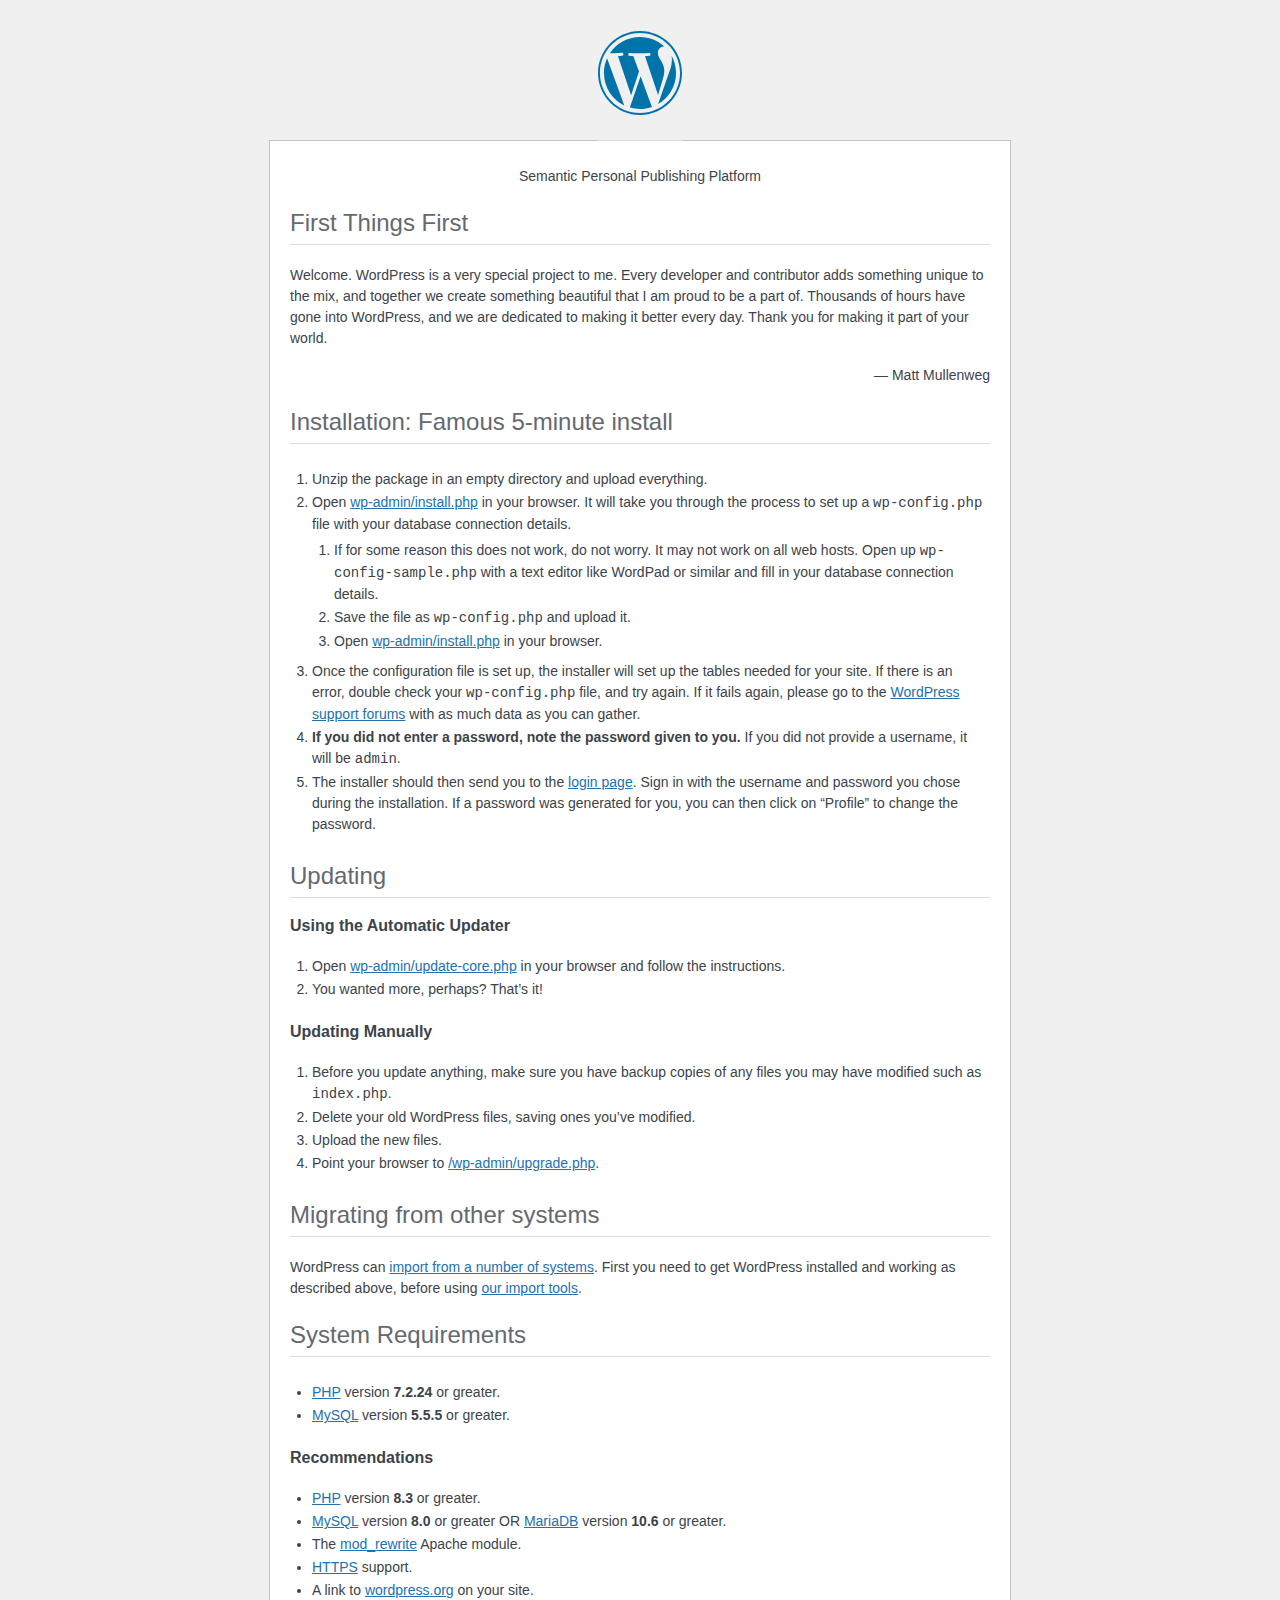
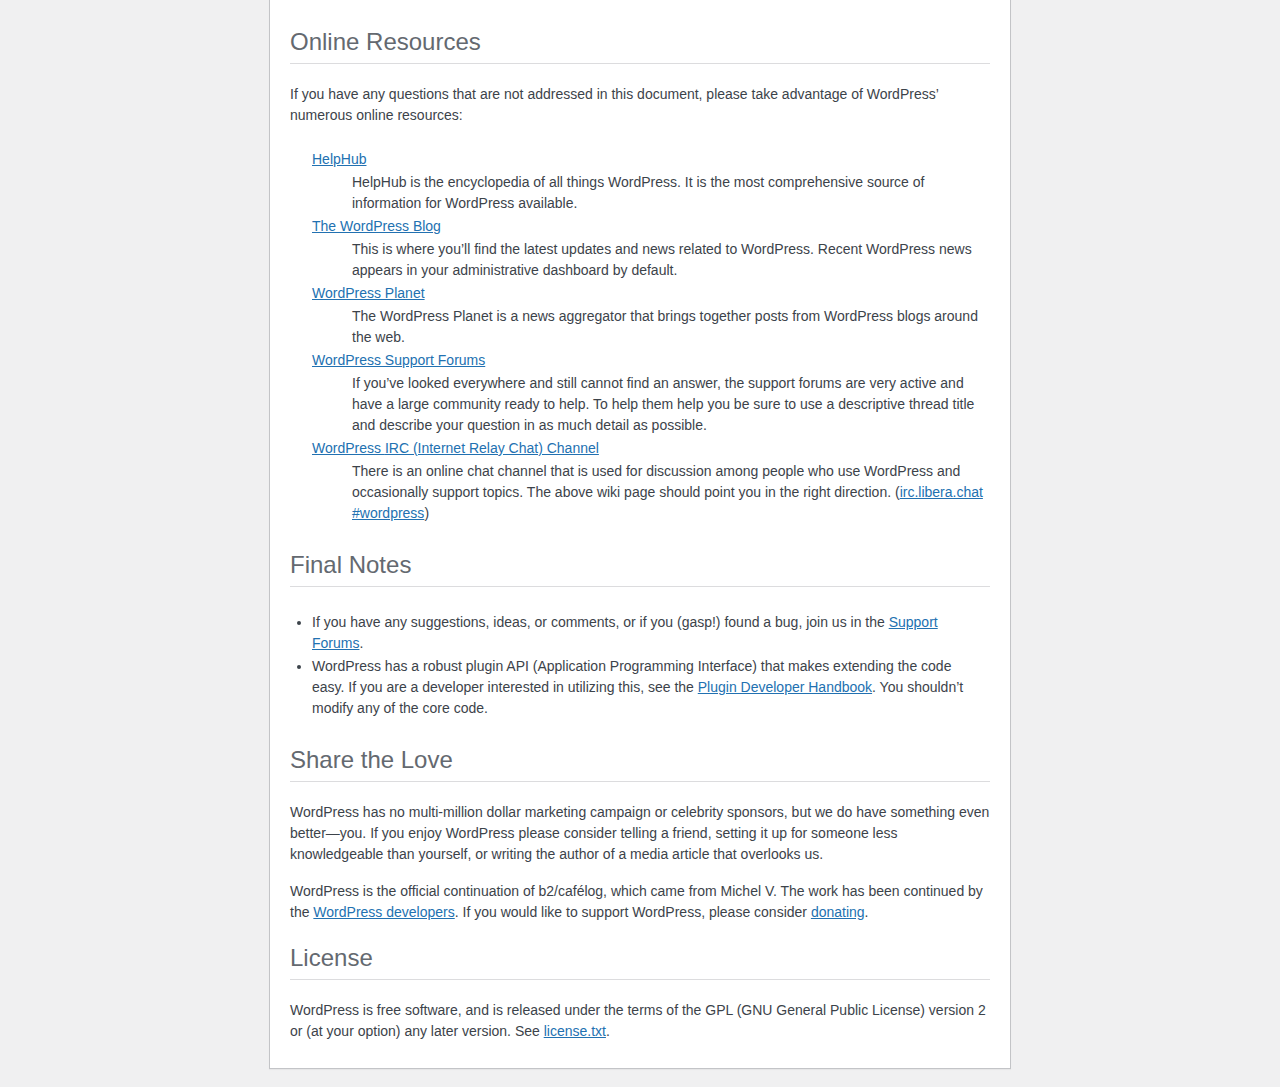
<file: readme.html>
<!DOCTYPE html>
<html lang="en">
<head>
	<meta name="viewport" content="width=device-width" />
	<meta http-equiv="Content-Type" content="text/html; charset=utf-8" />
	<meta name="robots" content="noindex,nofollow" />
	<title>WordPress &#8250; ReadMe</title>
	<link rel="stylesheet" href="wp-admin/css/install.css?ver=20100228" type="text/css" />
</head>
<body>
<h1 id="logo">
	<a href="https://wordpress.org/"><img alt="WordPress" src="wp-admin/images/wordpress-logo.png" /></a>
</h1>
<p style="text-align: center">Semantic Personal Publishing Platform</p>

<h2>First Things First</h2>
<p>Welcome. WordPress is a very special project to me. Every developer and contributor adds something unique to the mix, and together we create something beautiful that I am proud to be a part of. Thousands of hours have gone into WordPress, and we are dedicated to making it better every day. Thank you for making it part of your world.</p>
<p style="text-align: right">&#8212; Matt Mullenweg</p>

<h2>Installation: Famous 5-minute install</h2>
<ol>
	<li>Unzip the package in an empty directory and upload everything.</li>
	<li>Open <span class="file"><a href="wp-admin/install.php">wp-admin/install.php</a></span> in your browser. It will take you through the process to set up a <code>wp-config.php</code> file with your database connection details.
		<ol>
			<li>If for some reason this does not work, do not worry. It may not work on all web hosts. Open up <code>wp-config-sample.php</code> with a text editor like WordPad or similar and fill in your database connection details.</li>
			<li>Save the file as <code>wp-config.php</code> and upload it.</li>
			<li>Open <span class="file"><a href="wp-admin/install.php">wp-admin/install.php</a></span> in your browser.</li>
		</ol>
	</li>
	<li>Once the configuration file is set up, the installer will set up the tables needed for your site. If there is an error, double check your <code>wp-config.php</code> file, and try again. If it fails again, please go to the <a href="https://wordpress.org/support/forums/">WordPress support forums</a> with as much data as you can gather.</li>
	<li><strong>If you did not enter a password, note the password given to you.</strong> If you did not provide a username, it will be <code>admin</code>.</li>
	<li>The installer should then send you to the <a href="wp-login.php">login page</a>. Sign in with the username and password you chose during the installation. If a password was generated for you, you can then click on &#8220;Profile&#8221; to change the password.</li>
</ol>

<h2>Updating</h2>
<h3>Using the Automatic Updater</h3>
<ol>
	<li>Open <span class="file"><a href="wp-admin/update-core.php">wp-admin/update-core.php</a></span> in your browser and follow the instructions.</li>
	<li>You wanted more, perhaps? That&#8217;s it!</li>
</ol>

<h3>Updating Manually</h3>
<ol>
	<li>Before you update anything, make sure you have backup copies of any files you may have modified such as <code>index.php</code>.</li>
	<li>Delete your old WordPress files, saving ones you&#8217;ve modified.</li>
	<li>Upload the new files.</li>
	<li>Point your browser to <span class="file"><a href="wp-admin/upgrade.php">/wp-admin/upgrade.php</a>.</span></li>
</ol>

<h2>Migrating from other systems</h2>
<p>WordPress can <a href="https://developer.wordpress.org/advanced-administration/wordpress/import/">import from a number of systems</a>. First you need to get WordPress installed and working as described above, before using <a href="wp-admin/import.php">our import tools</a>.</p>

<h2>System Requirements</h2>
<ul>
	<li><a href="https://www.php.net/">PHP</a> version <strong>7.2.24</strong> or greater.</li>
	<li><a href="https://www.mysql.com/">MySQL</a> version <strong>5.5.5</strong> or greater.</li>
</ul>

<h3>Recommendations</h3>
<ul>
	<li><a href="https://www.php.net/">PHP</a> version <strong>8.3</strong> or greater.</li>
	<li><a href="https://www.mysql.com/">MySQL</a> version <strong>8.0</strong> or greater OR <a href="https://mariadb.org/">MariaDB</a> version <strong>10.6</strong> or greater.</li>
	<li>The <a href="https://httpd.apache.org/docs/2.2/mod/mod_rewrite.html">mod_rewrite</a> Apache module.</li>
	<li><a href="https://wordpress.org/news/2016/12/moving-toward-ssl/">HTTPS</a> support.</li>
	<li>A link to <a href="https://wordpress.org/">wordpress.org</a> on your site.</li>
</ul>

<h2>Online Resources</h2>
<p>If you have any questions that are not addressed in this document, please take advantage of WordPress&#8217; numerous online resources:</p>
<dl>
	<dt><a href="https://wordpress.org/documentation/">HelpHub</a></dt>
		<dd>HelpHub is the encyclopedia of all things WordPress. It is the most comprehensive source of information for WordPress available.</dd>
	<dt><a href="https://wordpress.org/news/">The WordPress Blog</a></dt>
		<dd>This is where you&#8217;ll find the latest updates and news related to WordPress. Recent WordPress news appears in your administrative dashboard by default.</dd>
	<dt><a href="https://planet.wordpress.org/">WordPress Planet</a></dt>
		<dd>The WordPress Planet is a news aggregator that brings together posts from WordPress blogs around the web.</dd>
	<dt><a href="https://wordpress.org/support/forums/">WordPress Support Forums</a></dt>
		<dd>If you&#8217;ve looked everywhere and still cannot find an answer, the support forums are very active and have a large community ready to help. To help them help you be sure to use a descriptive thread title and describe your question in as much detail as possible.</dd>
	<dt><a href="https://make.wordpress.org/support/handbook/appendix/other-support-locations/introduction-to-irc/">WordPress <abbr>IRC</abbr> (Internet Relay Chat) Channel</a></dt>
		<dd>There is an online chat channel that is used for discussion among people who use WordPress and occasionally support topics. The above wiki page should point you in the right direction. (<a href="https://web.libera.chat/#wordpress">irc.libera.chat #wordpress</a>)</dd>
</dl>

<h2>Final Notes</h2>
<ul>
	<li>If you have any suggestions, ideas, or comments, or if you (gasp!) found a bug, join us in the <a href="https://wordpress.org/support/forums/">Support Forums</a>.</li>
	<li>WordPress has a robust plugin <abbr>API</abbr> (Application Programming Interface) that makes extending the code easy. If you are a developer interested in utilizing this, see the <a href="https://developer.wordpress.org/plugins/">Plugin Developer Handbook</a>. You shouldn&#8217;t modify any of the core code.</li>
</ul>

<h2>Share the Love</h2>
<p>WordPress has no multi-million dollar marketing campaign or celebrity sponsors, but we do have something even better&#8212;you. If you enjoy WordPress please consider telling a friend, setting it up for someone less knowledgeable than yourself, or writing the author of a media article that overlooks us.</p>

<p>WordPress is the official continuation of b2/caf&#233;log, which came from Michel V. The work has been continued by the <a href="https://wordpress.org/about/">WordPress developers</a>. If you would like to support WordPress, please consider <a href="https://wordpress.org/donate/">donating</a>.</p>

<h2>License</h2>
<p>WordPress is free software, and is released under the terms of the <abbr>GPL</abbr> (GNU General Public License) version 2 or (at your option) any later version. See <a href="license.txt">license.txt</a>.</p>

</body>
</html>
</file>
<file: wp-admin/css/install.css>
html {
	background: #f0f0f1;
	margin: 0 20px;
}

body {
	background: #fff;
	border: 1px solid #c3c4c7;
	color: #3c434a;
	font-family: -apple-system, BlinkMacSystemFont, "Segoe UI", Roboto, Oxygen-Sans, Ubuntu, Cantarell, "Helvetica Neue", sans-serif;
	margin: 140px auto 25px;
	padding: 20px 20px 10px;
	max-width: 700px;
	-webkit-font-smoothing: subpixel-antialiased;
	box-shadow: 0 1px 1px rgba(0, 0, 0, 0.04);
}

a {
	color: #2271b1;
}

a:hover,
a:active {
	color: #135e96;
}

a:focus {
	color: #043959;
	box-shadow: 0 0 0 2px #2271b1;
	/* Only visible in Windows High Contrast mode */
	outline: 2px solid transparent;
}

h1, h2 {
	border-bottom: 1px solid #dcdcde;
	clear: both;
	color: #646970;
	font-size: 24px;
	padding: 0 0 7px;
	font-weight: 400;
}

h3 {
	font-size: 16px;
}

p, li, dd, dt {
	padding-bottom: 2px;
	font-size: 14px;
	line-height: 1.5;
}

code, .code {
	font-family: Consolas, Monaco, monospace;
}

ul, ol, dl {
	padding: 5px 5px 5px 22px;
}

a img {
	border: 0
}
abbr {
	border: 0;
	font-variant: normal;
}

fieldset {
	border: 0;
	padding: 0;
	margin: 0;
}

#logo {
	margin: -130px auto 25px;
	padding: 0 0 25px;
	width: 84px;
	height: 84px;
	overflow: hidden;
	background-image: url(../images/w-logo-blue.png?ver=20131202);
	background-image: none, url(../images/wordpress-logo.svg?ver=20131107);
	background-size: 84px;
	background-position: center top;
	background-repeat: no-repeat;
	color: #3c434a; /* same as login.css */
	font-size: 20px;
	font-weight: 400;
	line-height: 1.3em;
	text-decoration: none;
	text-align: center;
	text-indent: -9999px;
	outline: none;
}

.step {
	margin: 20px 0 15px;
}
.step, th {
	text-align: left;
	padding: 0;
}
.language-chooser.wp-core-ui .step .button.button-large {
	font-size: 14px;
}
textarea {
	border: 1px solid #dcdcde;
	font-family: -apple-system, BlinkMacSystemFont, "Segoe UI", Roboto, Oxygen-Sans, Ubuntu, Cantarell, "Helvetica Neue", sans-serif;
	width: 100%;
	box-sizing: border-box;
}

.form-table {
	border-collapse: collapse;
	margin-top: 1em;
	width: 100%;
}

.form-table td {
	margin-bottom: 9px;
	padding: 10px 20px 10px 0;
	font-size: 14px;
	vertical-align: top
}

.form-table th {
	font-size: 14px;
	text-align: left;
	padding: 10px 20px 10px 0;
	width: 115px;
	vertical-align: top;
}

.form-table code {
	line-height: 1.28571428;
	font-size: 14px;
}

.form-table p {
	margin: 4px 0 0;
	font-size: 11px;
}

.form-table .setup-description {
	margin: 4px 0 0;
	line-height: 1.6;
}

.form-table input {
	line-height: 1.33333333;
	font-size: 15px;
	padding: 3px 5px;
}

.wp-pwd {
	margin-top: 0;
}

.form-table .wp-pwd {
	display: flex;
	column-gap: 4px;
}

.form-table .password-input-wrapper {
	width: 100%;
}

input,
submit {
	font-family: -apple-system, BlinkMacSystemFont, "Segoe UI", Roboto, Oxygen-Sans, Ubuntu, Cantarell, "Helvetica Neue", sans-serif;
}

.form-table input[type=text],
.form-table input[type=email],
.form-table input[type=url],
.form-table input[type=password],
#pass-strength-result {
	width: 100%;
}

.form-table th p {
	font-weight: 400;
}

.form-table.install-success th,
.form-table.install-success td {
	vertical-align: middle;
	padding: 16px 20px 16px 0;
}

.form-table.install-success td p {
	margin: 0;
	font-size: 14px;
}

.form-table.install-success td code {
	margin: 0;
	font-size: 18px;
}

#error-page {
	margin-top: 50px;
}

#error-page p {
	font-size: 14px;
	line-height: 1.28571428;
	margin: 25px 0 20px;
}

#error-page code, .code {
	font-family: Consolas, Monaco, monospace;
}

.message {
	border-left: 4px solid #d63638;
	padding: .7em .6em;
	background-color: #fcf0f1;
}

/* rtl:ignore */
#dbname,
#uname,
#pwd,
#dbhost,
#prefix,
#user_login,
#admin_email,
#pass1,
#pass2 {
	direction: ltr;
}


/* localization */
body.rtl,
.rtl textarea,
.rtl input,
.rtl submit {
	font-family: Tahoma, sans-serif;
}

:lang(he-il) body.rtl,
:lang(he-il) .rtl textarea,
:lang(he-il) .rtl input,
:lang(he-il) .rtl submit {
	font-family: Arial, sans-serif;
}

@media only screen and (max-width: 799px) {
	body {
		margin-top: 115px;
	}
	#logo a {
		margin: -125px auto 30px;
	}
}

@media screen and (max-width: 782px) {

	.form-table {
		margin-top: 0;
	}

	.form-table th,
	.form-table td {
		display: block;
		width: auto;
		vertical-align: middle;
	}

	.form-table th {
		padding: 20px 0 0;
	}

	.form-table td {
		padding: 5px 0;
		border: 0;
		margin: 0;
	}

	textarea,
	input {
		font-size: 16px;
	}

	.form-table td input[type="text"],
	.form-table td input[type="email"],
	.form-table td input[type="url"],
	.form-table td input[type="password"],
	.form-table td select,
	.form-table td textarea,
	.form-table span.description {
		width: 100%;
		font-size: 16px;
		line-height: 1.5;
		padding: 7px 10px;
		display: block;
		max-width: none;
		box-sizing: border-box;
	}

	#pwd {
		padding-right: 2.5rem;
	}

	.wp-pwd #pass1 {
		padding-right: 50px;
	}

	.wp-pwd .button.wp-hide-pw {
		right: 0;
	}

	#pass-strength-result {
		width: 100%;
	}
}

body.language-chooser {
	max-width: 300px;
}

.language-chooser select {
	padding: 8px;
	width: 100%;
	display: block;
	border: 1px solid #dcdcde;
	background: #fff;
	color: #2c3338;
	font-size: 16px;
	font-family: Arial, sans-serif;
	font-weight: 400;
}

.language-chooser select:focus {
	color: #2c3338;
}

.language-chooser select option:hover,
.language-chooser select option:focus {
	color: #0a4b78;
}

.language-chooser .step {
	text-align: right;
}

.screen-reader-input,
.screen-reader-text {
	border: 0;
	clip-path: inset(50%);
	height: 1px;
	margin: -1px;
	overflow: hidden;
	padding: 0;
	position: absolute;
	width: 1px;
	word-wrap: normal !important;
}

.spinner {
	background: url(../images/spinner.gif) no-repeat;
	background-size: 20px 20px;
	visibility: hidden;
	opacity: 0.7;
	filter: alpha(opacity=70);
	width: 20px;
	height: 20px;
	margin: 2px 5px 0;
}

.step .spinner {
	display: inline-block;
	vertical-align: middle;
	margin-right: 15px;
}

.button.hide-if-no-js,
.hide-if-no-js {
	display: none;
}

/**
 * HiDPI Displays
 */
@media print,
  (min-resolution: 120dpi) {

	.spinner {
		background-image: url(../images/spinner-2x.gif);
	}

}
</file>
